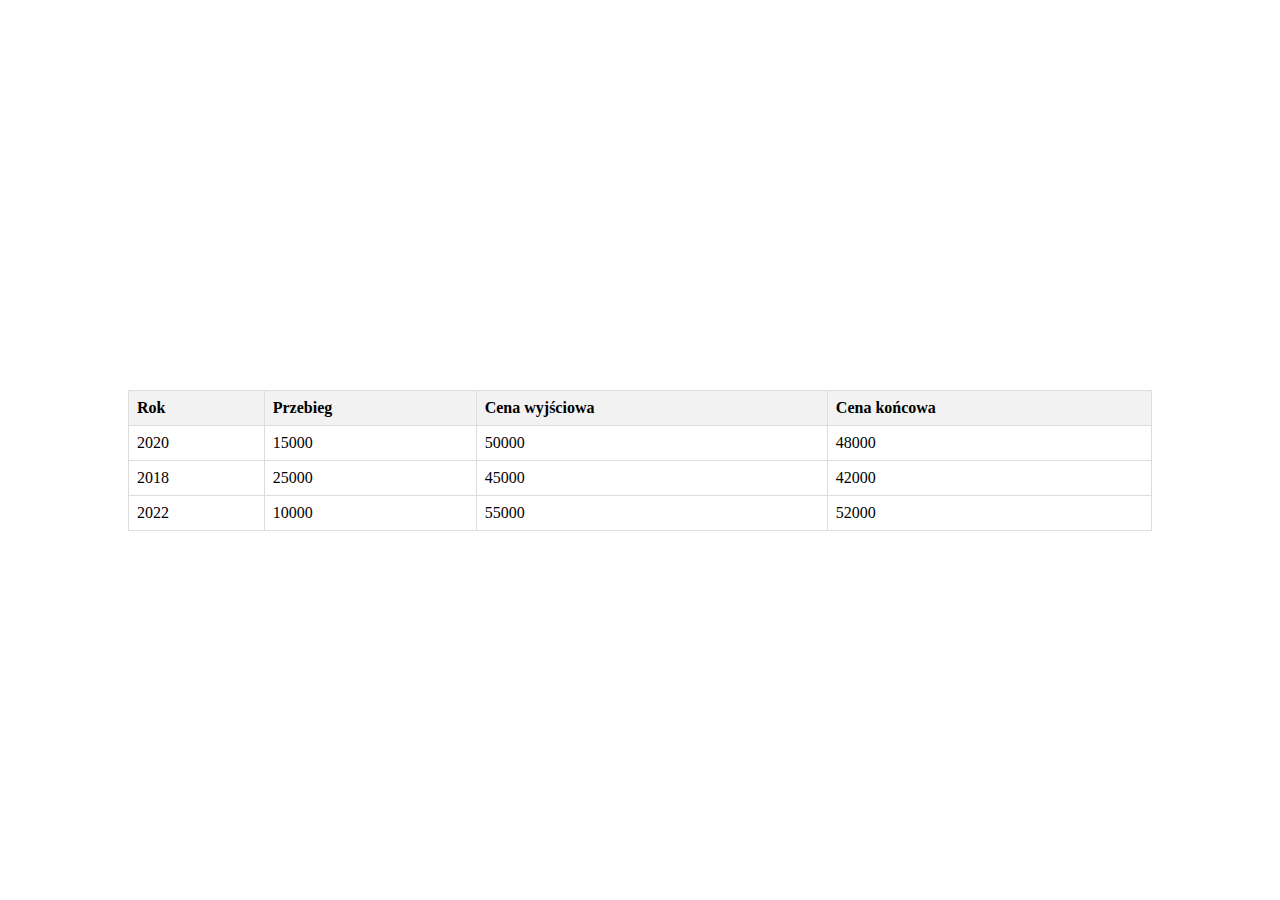
<file: zad3/index.html>
<!DOCTYPE html>
<html lang="en">
<head>
    <meta charset="UTF-8">
    <meta name="viewport" content="width=device-width, initial-scale=1.0">
    <title>Zad 3</title>
    <link rel="stylesheet" href="styles.css">
</head>
<body>
    <script src="script.js"></script>
</body>
</html>
</file>
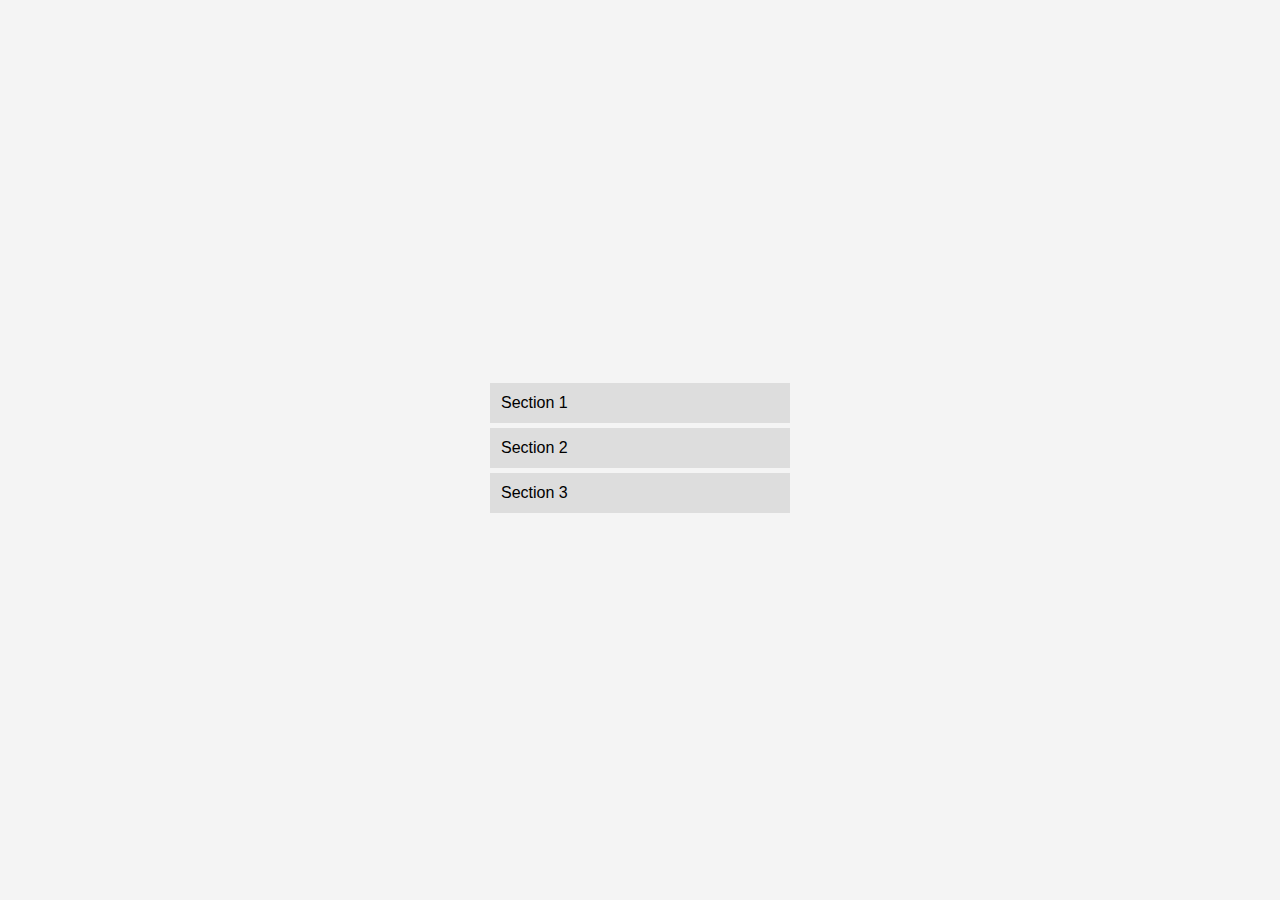
<file: zad5/index.html>
<!DOCTYPE html>
<html lang="en">
<head>
    <meta charset="UTF-8">
    <meta name="viewport" content="width=device-width, initial-scale=1">
    <title>Akordeon</title>
    <script src="accordion.js"></script>
    <link rel="stylesheet" href="styles.css">
</head>
<body>
    <div class="accordion">
        <div class="accordion-item">
            <div class="accordion-header" onclick="toggleAccordion(this)">Section 1</div>
            <div class="accordion-content accordion-content-hide">
                <p>Lorem ipsum dolor sit amet, consectetur adipiscing elit. Sed sit amet velit at ligula pretium aliquam eget vel sem. Integer dictum aliquet magna ut mollis. Praesent nec sapien eros. Nunc sit amet tempus nisl, tincidunt tincidunt orci. Maecenas a porta neque, eu lacinia justo. Integer dapibus ante dolor, vel blandit turpis tincidunt placerat. Nullam quis finibus magna. Nunc sit amet ultrices metus, id posuere ligula.</p>
            </div>
        </div>
        <div class="accordion-item">
            <div class="accordion-header" onclick="toggleAccordion(this)">Section 2</div>
            <div class="accordion-content accordion-content-hide">
                <p>Lorem ipsum dolor sit amet, consectetur adipiscing elit. Sed sit amet velit at ligula pretium aliquam eget vel sem. Integer dictum aliquet magna ut mollis. Praesent nec sapien eros. Nunc sit amet tempus nisl, tincidunt tincidunt orci. Maecenas a porta neque, eu lacinia justo. Integer dapibus ante dolor, vel blandit turpis tincidunt placerat. Nullam quis finibus magna. Nunc sit amet ultrices metus, id posuere ligula.</p>
            </div>
        </div>
        <div class="accordion-item">
            <div class="accordion-header" onclick="toggleAccordion(this)">Section 3</div>
            <div class="accordion-content accordion-content-hide">
                <p>Lorem ipsum dolor sit amet, consectetur adipiscing elit. Sed sit amet velit at ligula pretium aliquam eget vel sem. Integer dictum aliquet magna ut mollis. Praesent nec sapien eros. Nunc sit amet tempus nisl, tincidunt tincidunt orci. Maecenas a porta neque, eu lacinia justo. Integer dapibus ante dolor, vel blandit turpis tincidunt placerat. Nullam quis finibus magna. Nunc sit amet ultrices metus, id posuere ligula.</p>
            </div>
        </div>
    </div>
</body>
</html>
</file>
<file: zad3/styles.css>
body {
    display: flex;
    align-items: center;
    justify-content: center;
    height: 100vh;
    margin: 0;
}

table {
    border-collapse: collapse;
    width: 80%;
    margin-top: 20px;
}

th, td {
    border: 1px solid #ddd;
    padding: 8px;
    text-align: left;
}

th {
    background-color: #f2f2f2;
}
</file>
<file: zad5/styles.css>
* {
    box-sizing: border-box;
    margin: 0;
    padding: 0;
}

body {
    font-family: Arial, sans-serif;
    background-color: #f4f4f4;
    display: flex;
    align-items: center;
    justify-content: center;
    height: 100vh;
    margin: 0;
}

.accordion {
    width: 300px;
}

.accordion-item {
    border: 1px solid #ddd;
    margin-bottom: 5px;
}

.accordion-header {
    padding: 10px;
    background-color: #ddd;
    cursor: pointer;
}

.accordion-content-hide {
    display: none;
    padding: 10px;
}

.accordion-content-show {
    display: block;
    padding: 10px;
}
</file>
